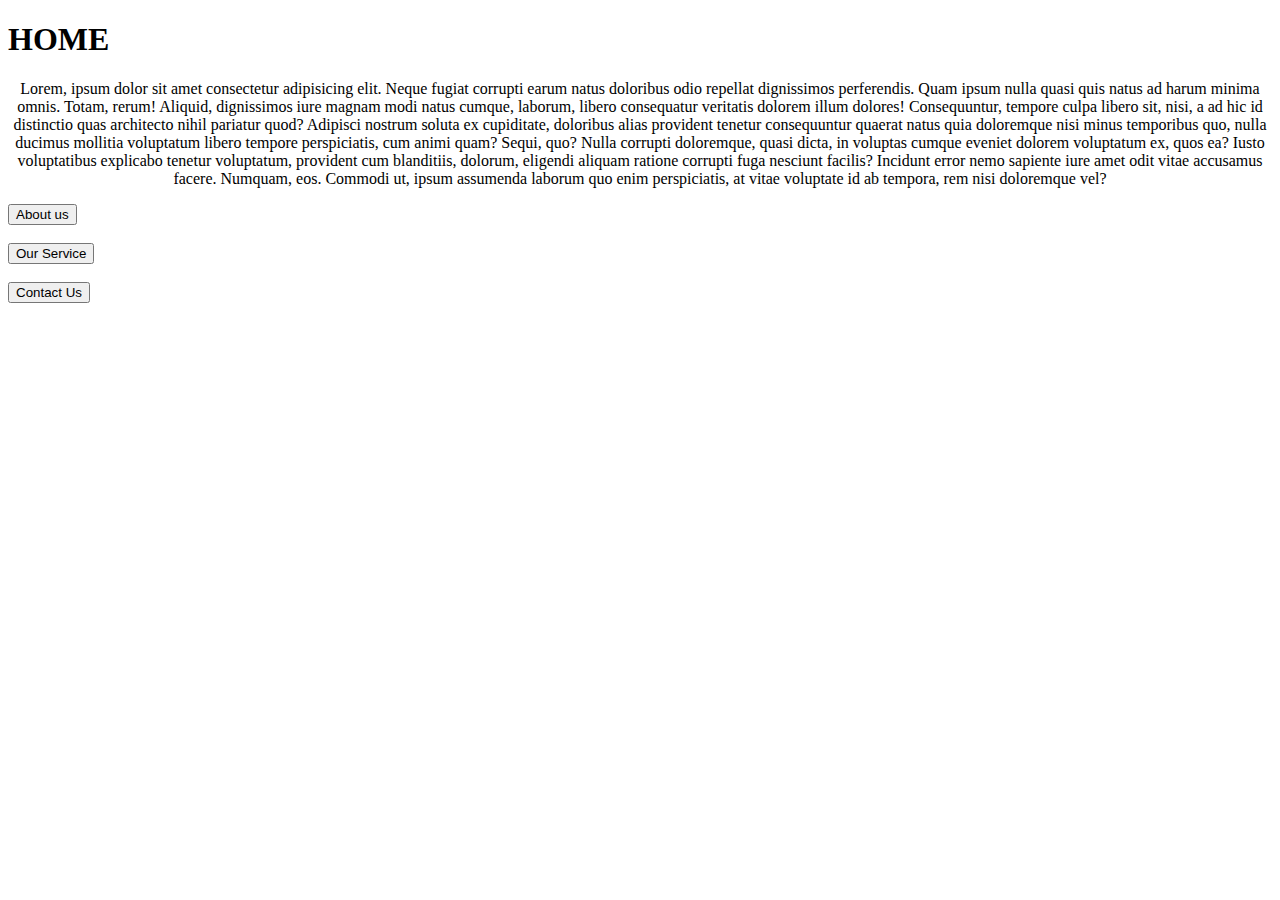
<file: index.html>
<!DOCTYPE html>
<html lang="en">
<head>
    <meta charset="UTF-8">
    <meta http-equiv="X-UA-Compatible" content="IE=edge">
    <meta name="viewport" content="width=device-width, initial-scale=1.0">
    <title>Home</title>
</head>
<body>
<div>
    <H1><b>HOME</b></H1>
    <p align="center">Lorem, ipsum dolor sit amet consectetur adipisicing elit. Neque fugiat corrupti earum natus doloribus odio repellat dignissimos perferendis. Quam ipsum nulla quasi quis natus ad harum minima omnis. Totam, rerum!
    Aliquid, dignissimos iure magnam modi natus cumque, laborum, libero consequatur veritatis dolorem illum dolores! Consequuntur, tempore culpa libero sit, nisi, a ad hic id distinctio quas architecto nihil pariatur quod?
    Adipisci nostrum soluta ex cupiditate, doloribus alias provident tenetur consequuntur quaerat natus quia doloremque nisi minus temporibus quo, nulla ducimus mollitia voluptatum libero tempore perspiciatis, cum animi quam? Sequi, quo?
    Nulla corrupti doloremque, quasi dicta, in voluptas cumque eveniet dolorem voluptatum ex, quos ea? Iusto voluptatibus explicabo tenetur voluptatum, provident cum blanditiis, dolorum, eligendi aliquam ratione corrupti fuga nesciunt facilis?
    Incidunt error nemo sapiente iure amet odit vitae accusamus facere. Numquam, eos. Commodi ut, ipsum assumenda laborum quo enim perspiciatis, at vitae voluptate id ab tempora, rem nisi doloremque vel?</p>
    <a href="http://127.0.0.1:5500/About.html"><button>About us</button></a><br><br>
    <a href="http://127.0.0.1:5500/Services.html"><button>Our Service</button></a><br><br>
    <a href="http://127.0.0.1:5500/Contact%20us.html"><button>Contact Us</button></a>
</div>    
</body>
</html>
</file>
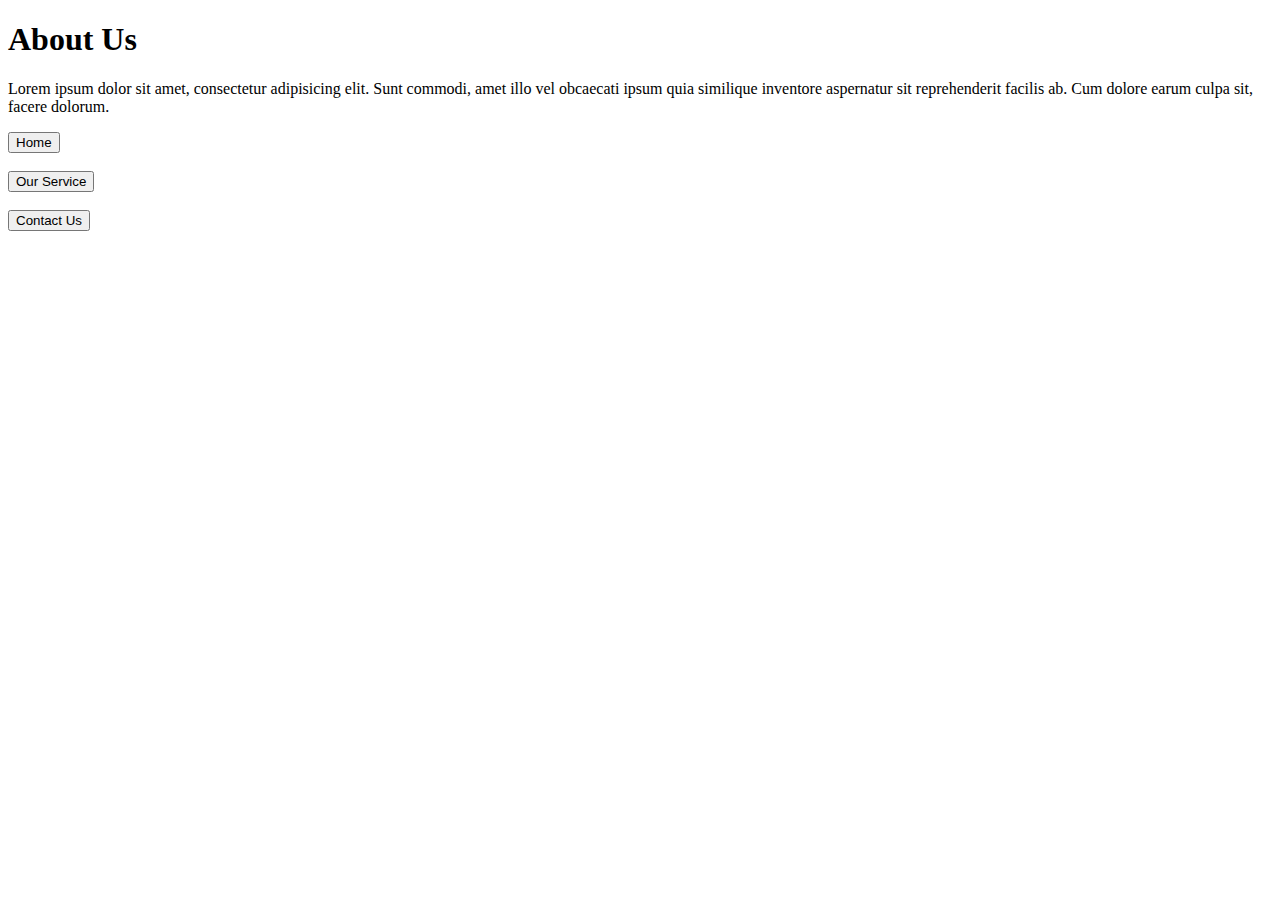
<file: About.html>
<!DOCTYPE html>
<html lang="en">
<head>
    <meta charset="UTF-8">
    <meta http-equiv="X-UA-Compatible" content="IE=edge">
    <meta name="viewport" content="width=device-width, initial-scale=1.0">
    <title>About us</title>
</head>
<body>
    <h1> <b>About Us</b></h1>
    <p>Lorem ipsum dolor sit amet, consectetur adipisicing elit. Sunt commodi, amet illo vel obcaecati ipsum quia similique inventore aspernatur sit reprehenderit facilis ab. Cum dolore earum culpa sit, facere dolorum.</p>
    <a href="http://127.0.0.1:5500/index.html"><button>Home</button></a><br><br>
    <a href="http://127.0.0.1:5500/Services.html"><button>Our Service</button></a><br><br>
    <a href="http://127.0.0.1:5500/Contact%20us.html"><button>Contact Us</button></a>
</body>
</html>
</file>
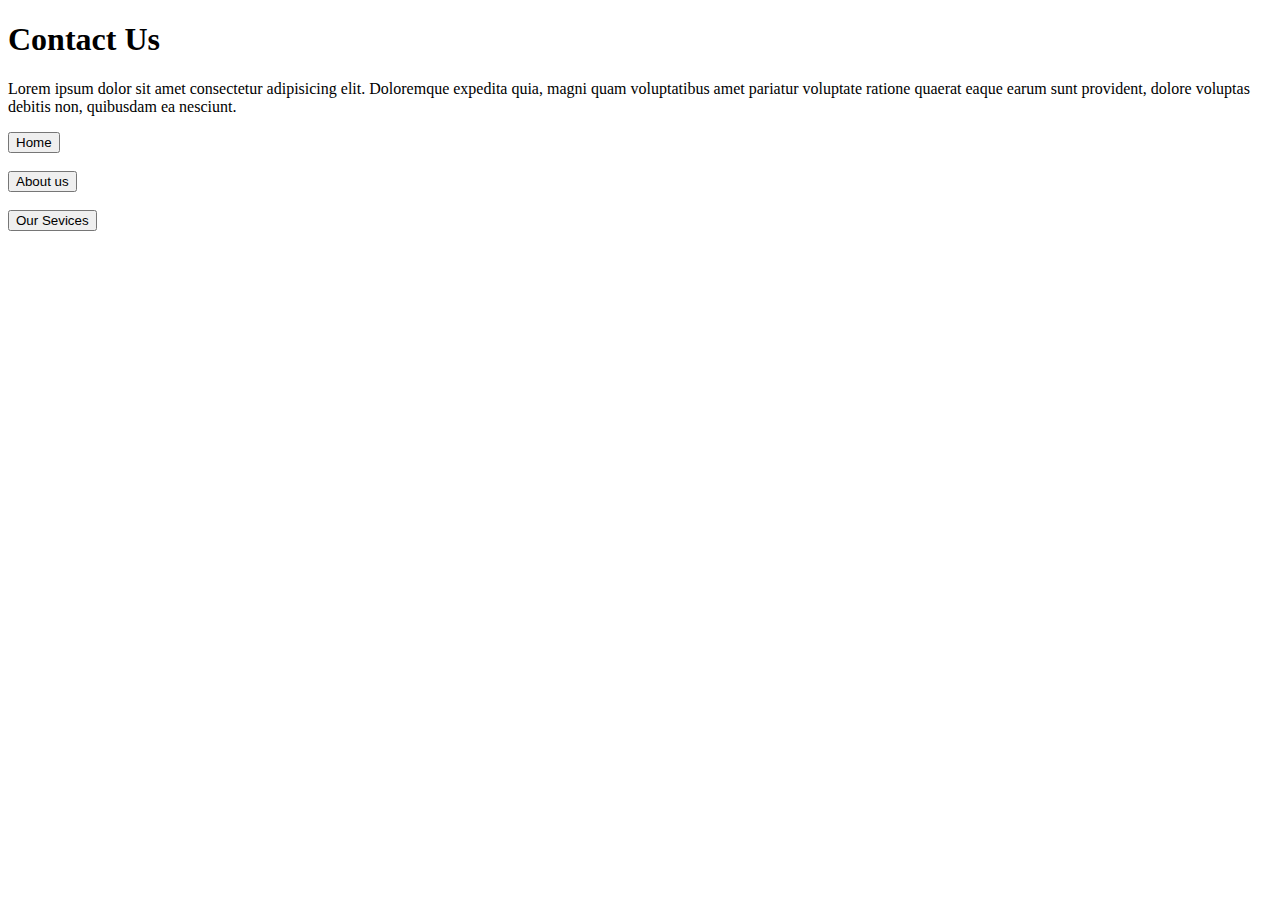
<file: Contact us.html>
<!DOCTYPE html>
<html lang="en">
<head>
    <meta charset="UTF-8">
    <meta http-equiv="X-UA-Compatible" content="IE=edge">
    <meta name="viewport" content="width=device-width, initial-scale=1.0">
    <title>Contact</title>
</head>
<body>
    <h1><b>Contact Us</b></h1>
    <p>Lorem ipsum dolor sit amet consectetur adipisicing elit. Doloremque expedita quia, magni quam voluptatibus amet pariatur voluptate ratione quaerat eaque earum sunt provident, dolore voluptas debitis non, quibusdam ea nesciunt.</p>
    <a href="http://127.0.0.1:5500/index.html"><button>Home</button></a><br><br>
    <a href="http://127.0.0.1:5500/About.html"><button>About us</button></a><br><br>
    <a href="http://127.0.0.1:5500/Services.html"><button>Our Sevices</button></a>
</body>
</html>
</file>
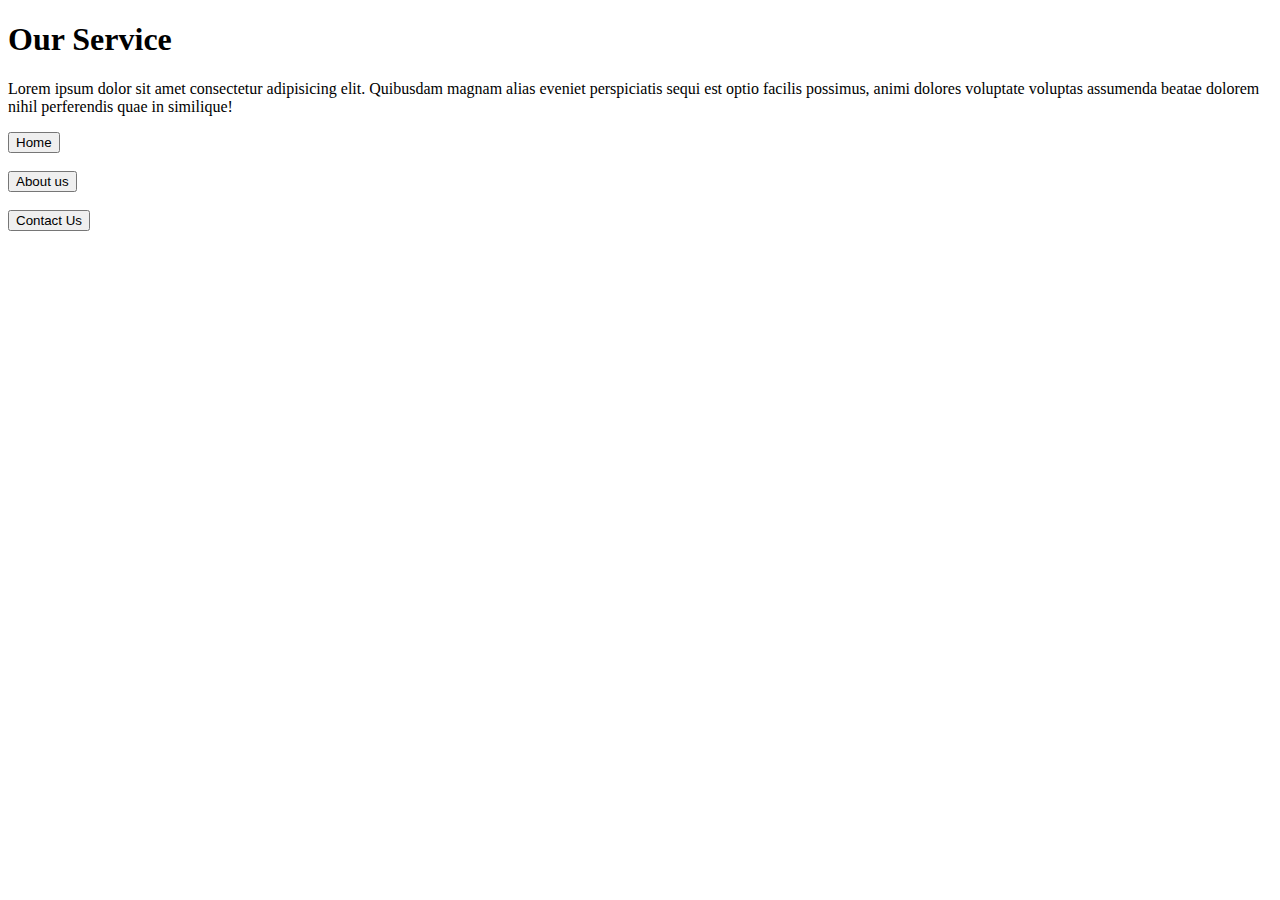
<file: Services.html>
<!DOCTYPE html>
<html lang="en">
<head>
    <meta charset="UTF-8">
    <meta http-equiv="X-UA-Compatible" content="IE=edge">
    <meta name="viewport" content="width=device-width, initial-scale=1.0">
    <title>Our Service</title>
</head>
<body>
    <h1><b>Our Service</b></b></h1>
    <p>Lorem ipsum dolor sit amet consectetur adipisicing elit. Quibusdam magnam alias eveniet perspiciatis sequi est optio facilis possimus, animi dolores voluptate voluptas assumenda beatae dolorem nihil perferendis quae in similique!</p>
    <a href="http://127.0.0.1:5500/index.html"><button>Home</button></a><br><br>
    <a href="http://127.0.0.1:5500/About.html"><button>About us</button></a><br><br>
    <a href="http://127.0.0.1:5500/Contact%20us.html"><button>Contact Us</button></a>
</body>
</html>
</file>
